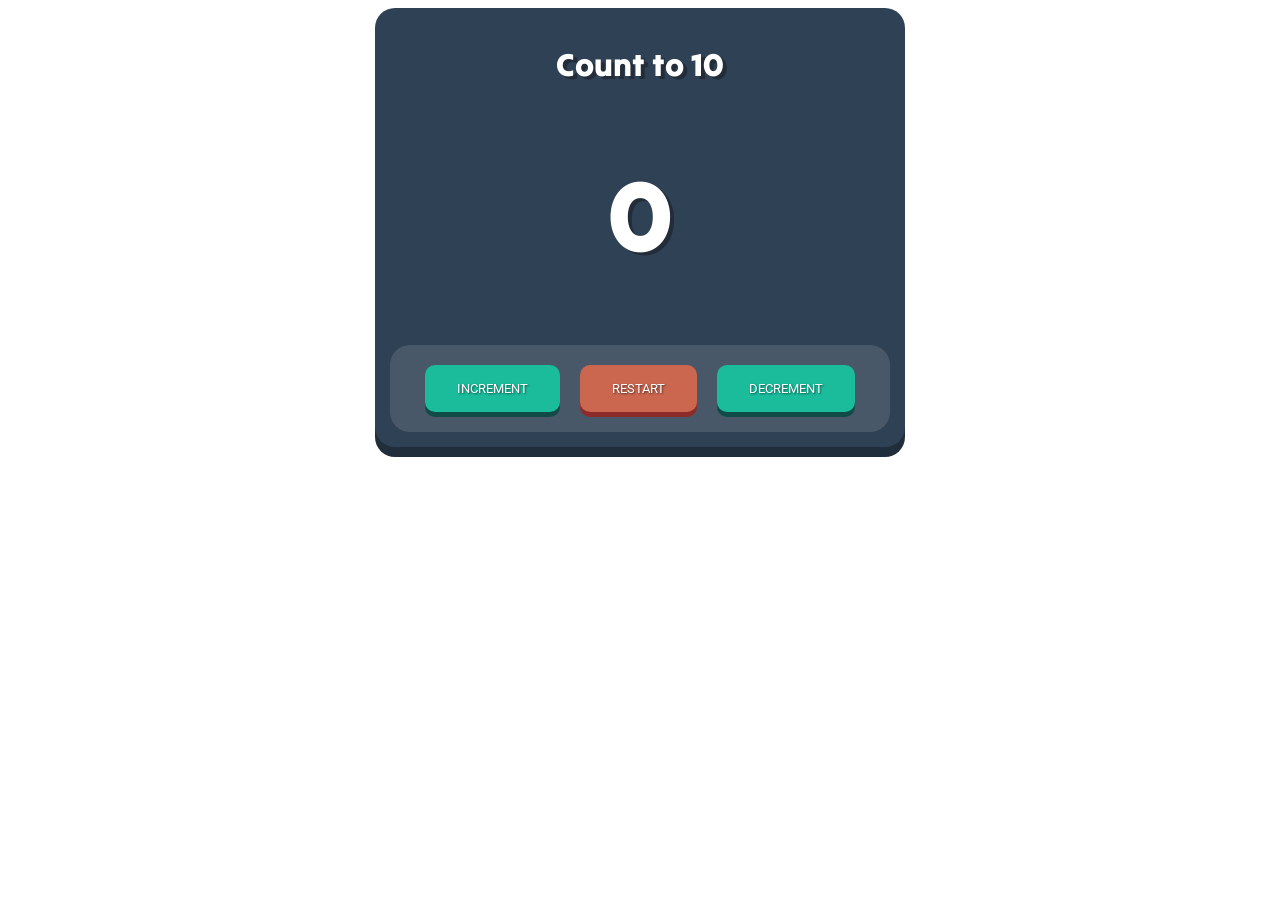
<file: index.html>
<!DOCTYPE html>
<html lang="en">

<head>
  <meta charset="UTF-8">
  <meta http-equiv="X-UA-Compatible" content="IE=edge">
  <meta name="viewport" content="width=device-width, initial-scale=1.0">
  <title>Counter</title>
  <link rel="icon" type="image/x-icon" href="./images/favicon.ico">
  <link rel="stylesheet" type="text/css" href="./styles/style.css" />
</head>

<body>
  <div class="window">
    <h1>Count to 10</h1>
    <h1 class="result">0</h1>
    <div class="container">
      <input class="button increment" type="submit" value="INCREMENT">
      <input class="button restart" type="submit" value="RESTART">
      <input class="button decrement" type="submit" value="DECREMENT">
    </div>
  </div>
  <script type="text/javascript" src="main.js"></script>
</body>

</html>
</file>
<file: styles/style.css>
@import url('https://fonts.googleapis.com/css2?family=Roboto:wght@500&family=Tilt+Warp&display=swap');

.window{
    border-radius: 20px;
    width: 500px;
    padding: 15px;
    box-shadow: 0px 10px 0px 0px #202d3a;
    margin: auto;
    background: #2f4154;
}

h1{
    text-align: center;
    font-family: Tilt Warp;
    color: white;
    text-shadow: 4px 3px 0 #0e0e0e5f, 2px 2px 2px rgba(206,89,55,0);
}

.result{
    font-size: 100px;
}

.button{
    background-color: #1abc9c;
    border: none;
    color: white;
    padding: 16px 32px;
    cursor: pointer;
    border-radius: 10px;
    margin: 10px;
    box-shadow: 0px 5px 0px 0px rgb(17, 75, 72);
    font-family: 'Roboto';
    text-shadow: 1px 1px 2px #0e0e0e99, 2px 2px 2px rgba(206,89,55,0);
}

.button:hover{
    background-color: #b59732;
    box-shadow: 0px 5px 0px 0px rgb(100, 88, 25);

}

.button:active{
    background-color: #c1b654;
    box-shadow: 0px 5px 0px 0px rgb(165, 148, 64);
}

.restart{
    background-color: rgb(203, 102, 79);
    box-shadow: 0px 5px 0px 0px rgb(141, 43, 43);
}

.container{
    display: flex;
    padding: 10px;
    border-radius: 20px;
    align-items: center;
    justify-content: center;
    background-color: rgba(255, 255, 255, 0.122);
}
</file>
